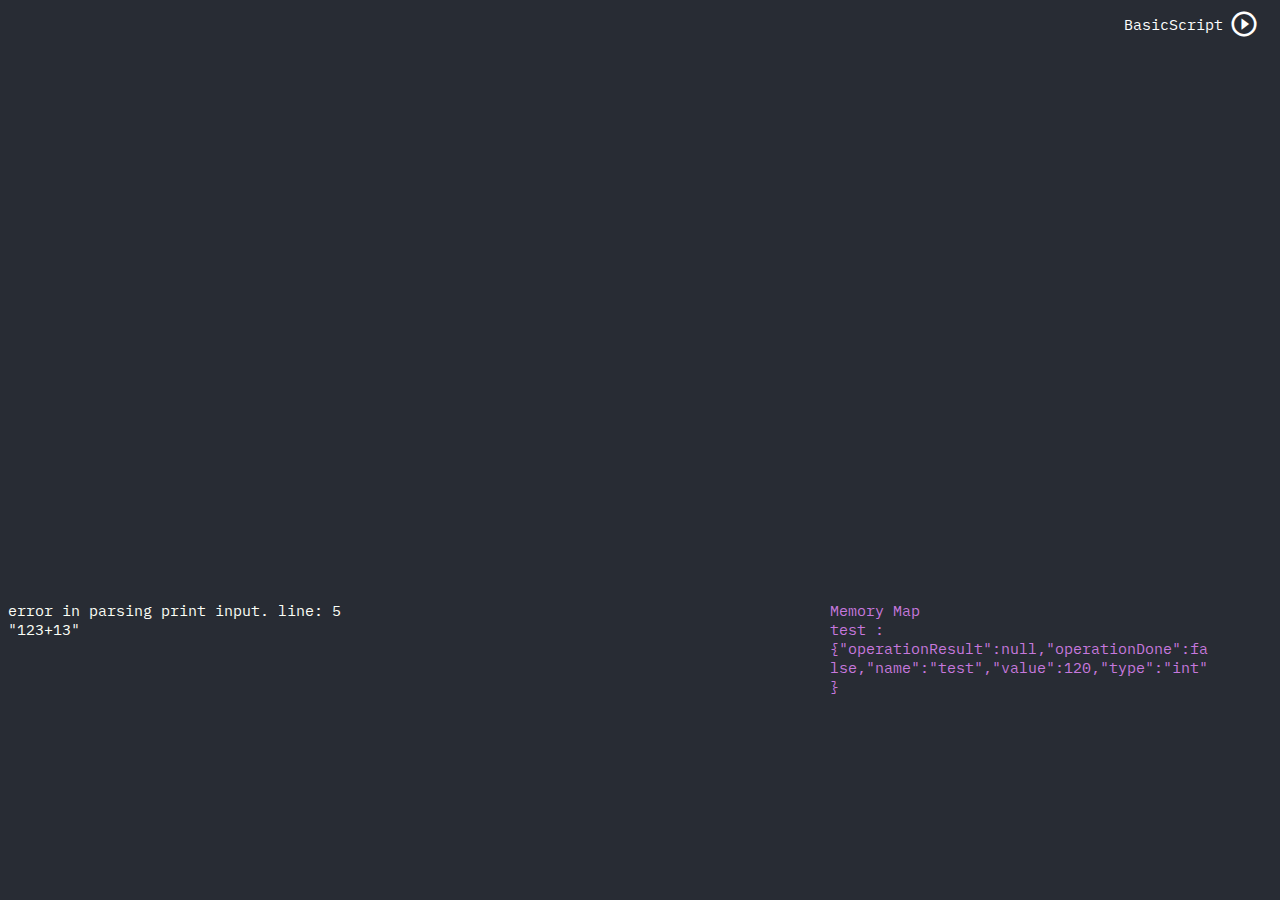
<file: index.html>
<!DOCTYPE html>
<html lang="en">
<head>

    <meta charset="UTF-8">
    <title>Basic Script</title>
    <link rel="stylesheet" type="text/css" href="style/style.css" media="screen" />
    <link href="https://fonts.googleapis.com/icon?family=Material+Icons"
          rel="stylesheet">
    <link href="https://fonts.googleapis.com/css?family=IBM+Plex+Mono&display=swap" rel="stylesheet">
    <script src="scripts/basicScript/basicConsole.js"></script>

    <script src="scripts/basicScript/memory.js"></script>
    <script src="scripts/basicScript/errorHandler.js"></script>
    <script src="scripts/basicScript/objects.js"></script>
    <script src="scripts/basicScript/parser.js"></script>
    <script src="scripts/basicScript/interpreter.js"></script>
    <script src="scripts/basicScript/tokenizer.js"></script>
    <script src="scripts/basicScript/basicScript.js"></script>

    <script src="scripts/codeEditor/basicEditor.js"></script>
</head>
<body>
<section>
    <div id="commandBar"><div>BasicScript </div><button class="material-icons runCode"  onclick="basicEditor.runCode()" >play_circle_outline</button></div>
</section>
<section>
<textarea class="editor" id="basicEditor" rows="15">
</textarea>
</section>
<section style="display: flex" >
<div id="basicConsole" class="basicConsole"></div>
    <div class="basicMemory">Memory Map<div id="basicMemory" style="overflow-wrap:break-word"> </div></div>
</section>
</body>
<script>

    basicScript.run();

</script>
</html>
</file>
<file: style/style.css>
body{
    background: #282C34; font-family: 'IBM Plex Mono', monospace !important;
}

#commandBar{
    margin-right:1em;
    position: absolute;
    right:0px;
    color: white;
    font-size:15px !important;
    display: flex;
    align-items: center;
}

.runCode{
    color: white;
    border:none;
    background: none;
    font-size:30px !important;
}
.runCode:hover{
    color: #E5C064;

}
.editor{
    width:100%; font-size: 30px;background: inherit;border: none; color:#E5C064;font-family: inherit;  resize: none;
}
.basicConsole{
    width: 60%;
    height:5em;
    color: #fcfff7;
    font-size:15px !important;

}
.basicMemory{
    width: 30%;
    margin-left:5%;
    height:5em;
    color: #C678DD;
    font-size:15px !important;

}
</file>
